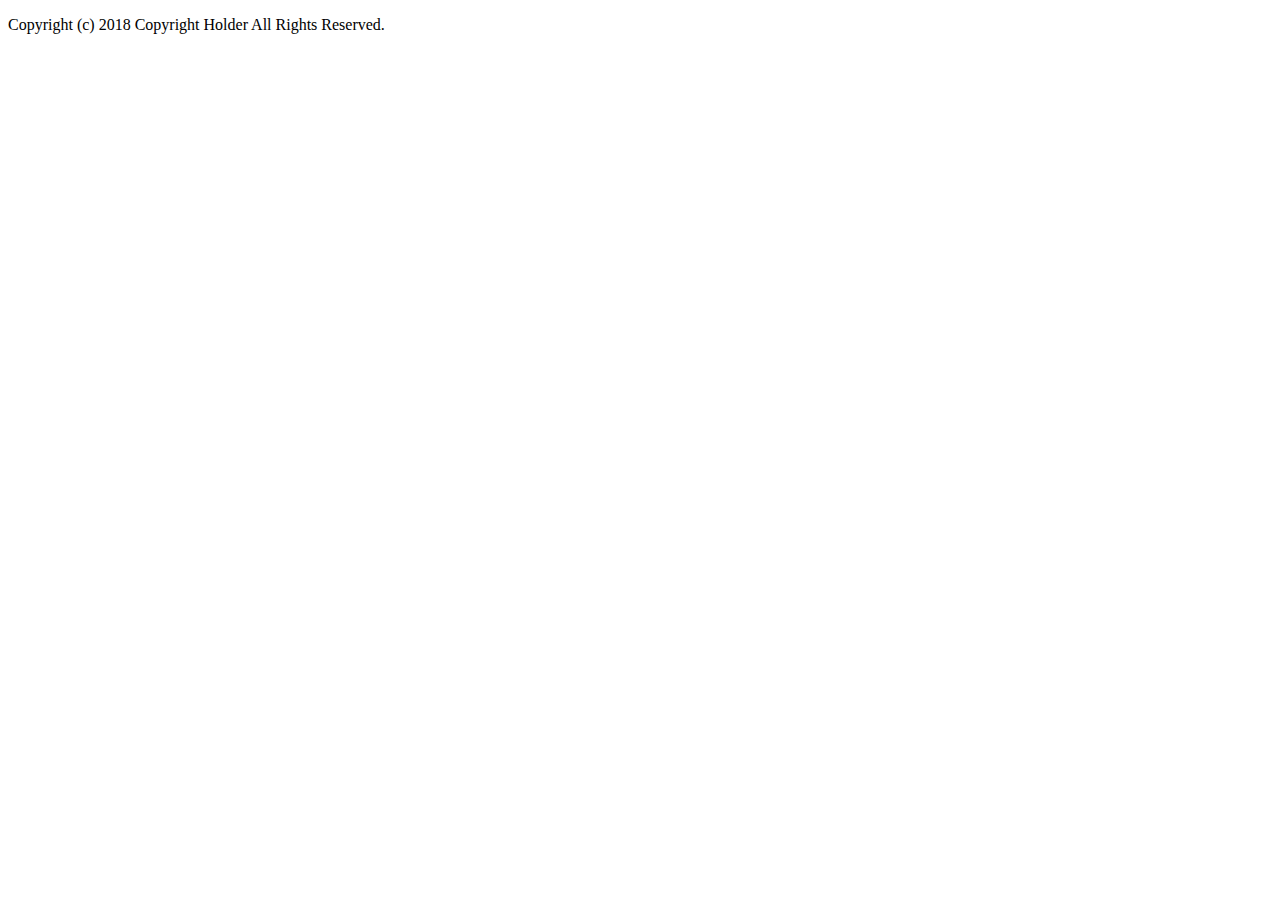
<file: shop.html>
<!DOCTYPE html>
<html lang="en" dir="ltr">
  <head>
    <meta charset="utf-8">
    <title></title>
  </head>
  <body>
    <p>Copyright (c) 2018 Copyright Holder All Rights Reserved.</p>
  </body>
</html>
</file>
